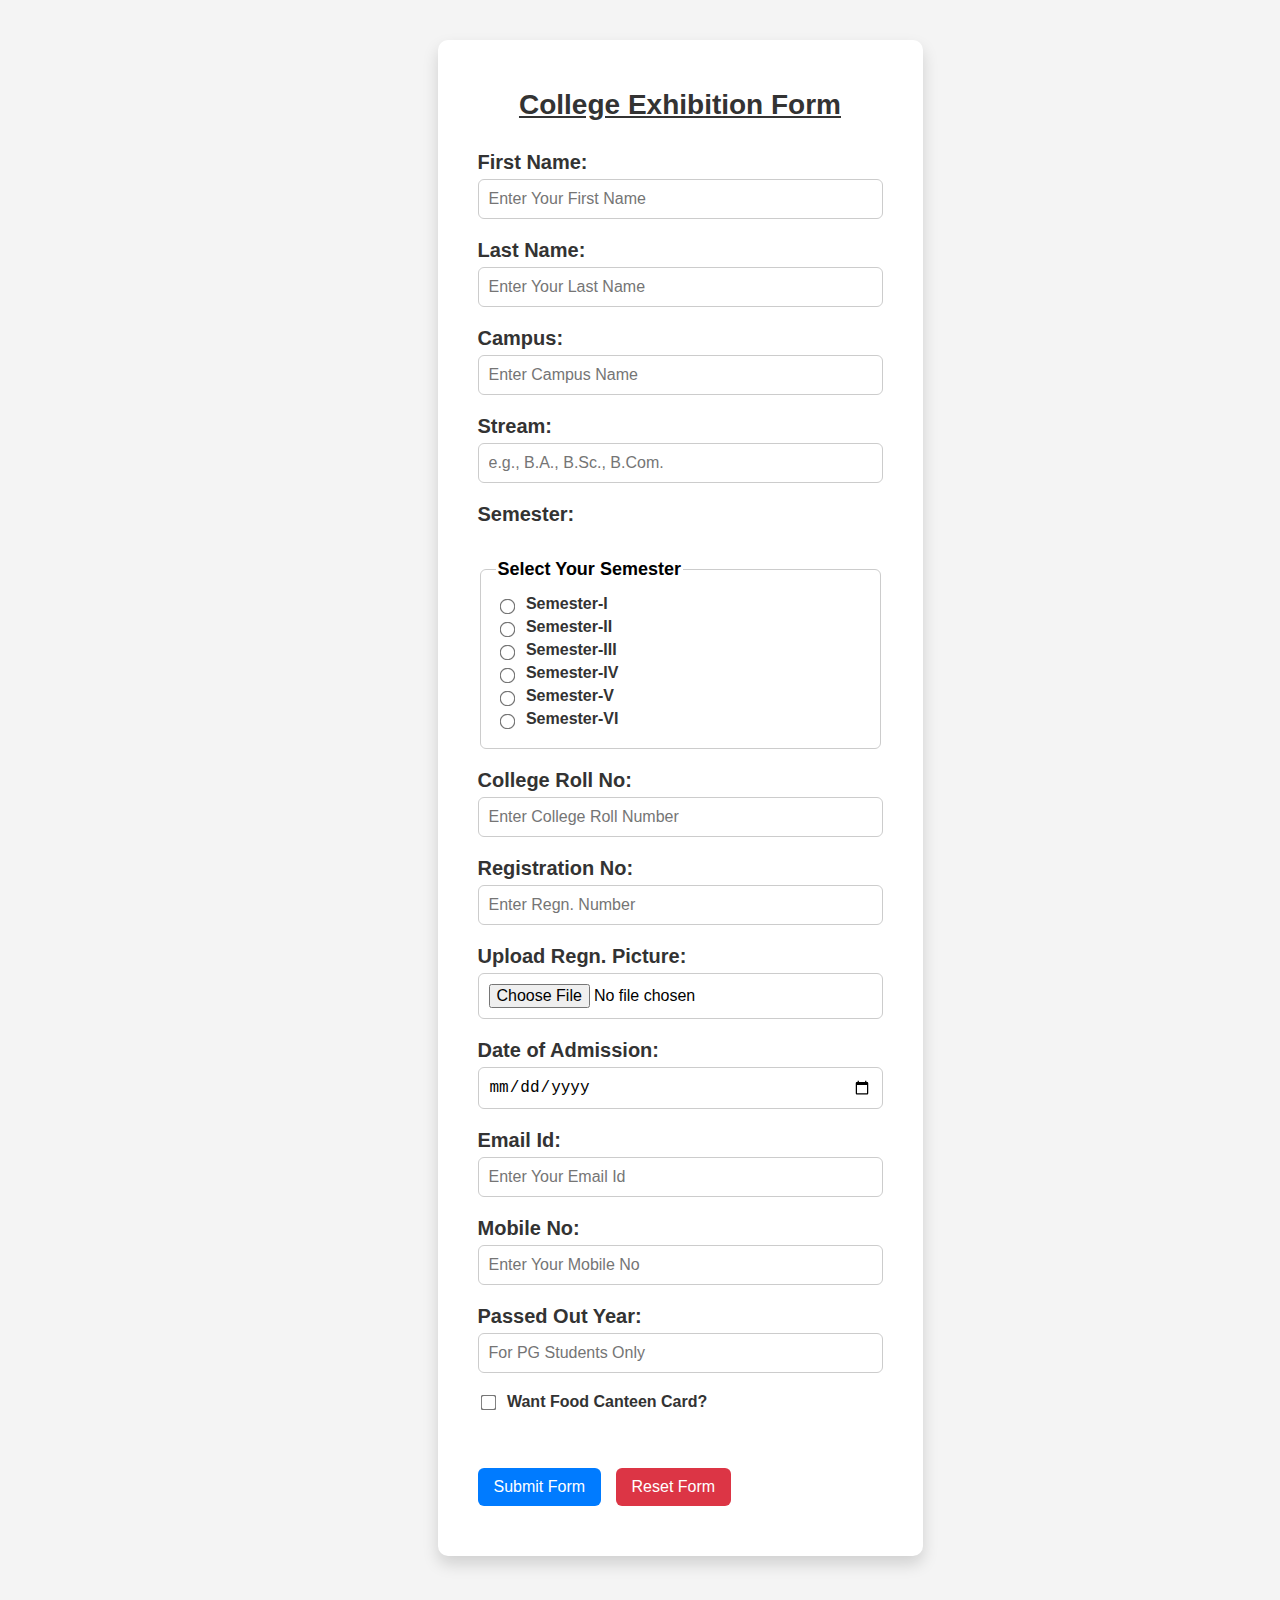
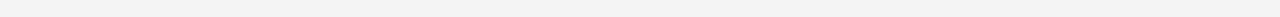
<file: index.html>
<!DOCTYPE html>
<html lang="en">

<head>
    <meta charset="UTF-8">
    <meta name="viewport" content="width=device-width, initial-scale=1.0">
    <title>HTML Form</title>
    <link rel="stylesheet" href="style.css">
</head>

<body>
    <header>

    </header>
    <main>
        <div>
            <form action="" method="post" class="form-example">
                <h1><u>College Exhibition Form</u></h1>

                <!-- First Name -->
                <div class="form-example">
                    <label for="first_name" style="font-size: 20px;"><b>First Name:</b></label>
                    <input type="text" name="first_name" id="first_name" placeholder="Enter Your First Name" inputmode="text" autocomplete="given-name" autocapitalize="words" required>
                </div>

                <!-- Last Name -->
                <div class="form-example">
                    <label for="last_name" style="font-size: 20px;"><b>Last Name:</b></label>
                    <input type="text" name="last_name" id="last_name" placeholder="Enter Your Last Name" inputmode="text" autocomplete="family-name" autocapitalize="words" required>
                </div>

                <!-- Campus Details -->
                <div class="form-example">
                    <label for="campus_name" style="font-size: 20px;"><b>Campus:</b></label>
                    <input type="text" name="campus_name" id="campus_name" placeholder="Enter Campus Name" required>
                </div>

                <!-- Stream Details -->
                <div class="form-example">
                    <label for="stream_name" style="font-size: 20px;"><b>Stream:</b></label>
                    <input type="text" name="stream_name" id="stream_name" placeholder="e.g., B.A., B.Sc., B.Com."
                        required>
                </div>

                <!-- Semester Details Using Radio-->
                <div class="form-example">
                    <label style="font-size: 20px;"><b>Semester:</b></label><br>
                    <fieldset>
                        <legend>Select Your Semester</legend>
                        <label for="semester_i">
                            <input type="radio" value="Semester I" name="semester" id="semester_i" class="sem" required>
                            Semester-I
                        </label>
                        <label for="semester_ii">
                            <input type="radio" value="Semester II" name="semester" id="semester_ii" class="sem">
                            Semester-II
                        </label>
                        <label for="semester_iii">
                            <input type="radio" value="Semester III" name="semester" id="semester_iii" class="sem">
                            Semester-III
                        </label>
                        <label for="semester_iv">
                            <input type="radio" value="Semester IV" name="semester" id="semester_iv" class="sem">
                            Semester-IV
                        </label>
                        <label for="semester_v">
                            <input type="radio" value="Semester V" name="semester" id="semester_v" class="sem">
                            Semester-V
                        </label>
                        <label for="semester_vi">
                            <input type="radio" value="Semester VI" name="semester" id="semester_vi" class="sem">
                            Semester-VI
                        </label>
                    </fieldset>
                </div>

                <!-- Roll Number -->
                <div class="form-example">
                    <label for="roll_no" style="font-size: 20px;"><b>College Roll No:</b></label>
                    <input type="number" name="roll_no" id="roll_no" placeholder="Enter College Roll Number" required>
                </div>

                <!-- Registration Number -->
                <div class="form-example">
                    <label for="regn_no" style="font-size: 20px;"><b>Registration No:</b></label>
                    <input type="number" name="regn_no" id="regn_no" placeholder="Enter Regn. Number" required>
                </div>

                <!-- Upload Registration Picture -->
                <div class="form-example">
                    <label for="regn_pic" style="font-size: 20px;"><b>Upload Regn. Picture:</b></label>
                    <input type="file" name="regn_pic" id="regn_pic" accept="image/png, image/jpeg" required>
                </div>

                <!-- Admission Date -->
                <div class="form-example">
                    <label for="admission_date" style="font-size: 20px;"><b>Date of Admission:</b></label>
                    <input type="date" name="admission_date" id="admission_date" required>
                </div>

                <!-- Email ID -->
                <div class="form-example">
                    <label for="email_id" style="font-size: 20px;"><b>Email Id:</b></label>
                    <input type="email" name="email_id" id="email_id" placeholder="Enter Your Email Id" required>
                </div>

                <!-- Mobile Number -->
                <div class="form-example">
                    <label for="mobile_no" style="font-size: 20px;"><b>Mobile No:</b></label>
                    <input type="tel" name="mobile_no" id="mobile_no" pattern="[0-9]{10}" title="Enter a 10-digit mobile number" placeholder="Enter Your Mobile No" required>
                </div>

                <!-- For PG Students Only -->
                <div class="form-example">
                    <label for="passing_year" style="font-size: 20px;"><b>Passed Out Year:</b></label>
                    <input type="number" name="passing_year" id="passing_year" placeholder="For PG Students Only">
                </div>

                <!-- Food Canteen Card? -->
                <div class="form-example">
                    <label for="foodcanteen">
                    <input type="checkbox" name="Canteen_Card" id="foodcanteen" class="food"> Want Food Canteen Card?</label>
                </div>

                <br><br>
                <div class="form-example">
                    <!-- Submit Button -->
                    <input type="submit" value="Submit Form">
                    <!-- Reset Button -->
                    <input type="reset" value="Reset Form">
                </div>
            </form>
        </div>
    </main>
    <footer>

    </footer>
</body>

</html>
</file>
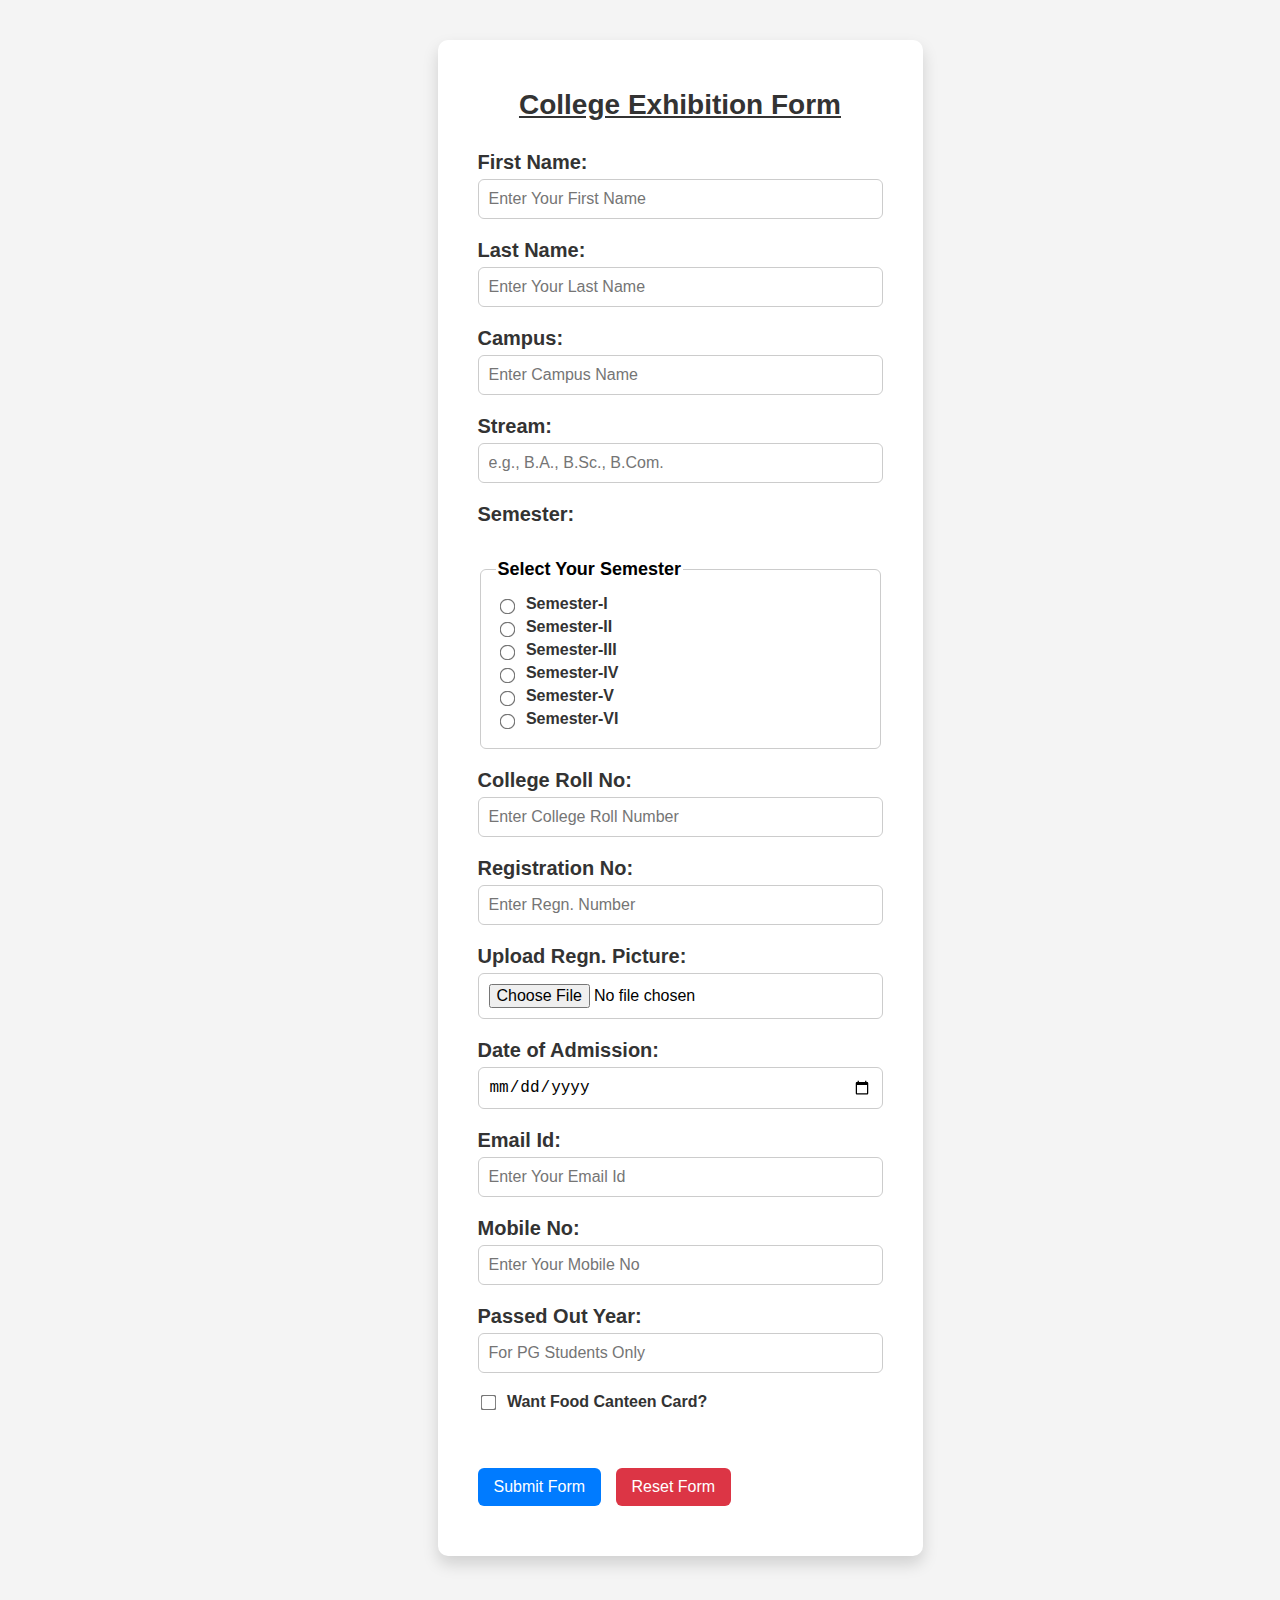
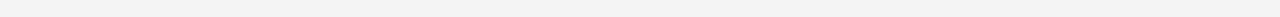
<file: form_index.html>
<!DOCTYPE html>
<html lang="en">

<head>
    <meta charset="UTF-8">
    <meta name="viewport" content="width=device-width, initial-scale=1.0">
    <title>HTML Form</title>
    <link rel="stylesheet" href="style.css">
</head>

<body>
    <header>

    </header>
    <main>
        <div>
            <form action="" method="post" class="form-example">
                <h1><u>College Exhibition Form</u></h1>

                <!-- First Name -->
                <div class="form-example">
                    <label for="first_name" style="font-size: 20px;"><b>First Name:</b></label>
                    <input type="text" name="first_name" id="first_name" placeholder="Enter Your First Name" required>
                </div>

                <!-- Last Name -->
                <div class="form-example">
                    <label for="last_name" style="font-size: 20px;"><b>Last Name:</b></label>
                    <input type="text" name="last_name" id="last_name" placeholder="Enter Your Last Name" required>
                </div>

                <!-- Campus Details -->
                <div class="form-example">
                    <label for="campus_name" style="font-size: 20px;"><b>Campus:</b></label>
                    <input type="text" name="campus_name" id="campus_name" placeholder="Enter Campus Name" required>
                </div>

                <!-- Stream Details -->
                <div class="form-example">
                    <label for="stream_name" style="font-size: 20px;"><b>Stream:</b></label>
                    <input type="text" name="stream_name" id="stream_name" placeholder="e.g., B.A., B.Sc., B.Com."
                        required>
                </div>

                <!-- Semester Details Using Radio-->
                <div class="form-example">
                    <label style="font-size: 20px;"><b>Semester:</b></label><br>
                    <fieldset>
                        <legend>Select Your Semester</legend>
                        <label for="semester_i">
                            <input type="radio" value="Semester I" name="semester" id="semester_i" class="sem" required>
                            Semester-I
                        </label>
                        <label for="semester_ii">
                            <input type="radio" value="Semester II" name="semester" id="semester_ii" class="sem">
                            Semester-II
                        </label>
                        <label for="semester_iii">
                            <input type="radio" value="Semester III" name="semester" id="semester_iii" class="sem">
                            Semester-III
                        </label>
                        <label for="semester_iv">
                            <input type="radio" value="Semester IV" name="semester" id="semester_iv" class="sem">
                            Semester-IV
                        </label>
                        <label for="semester_v">
                            <input type="radio" value="Semester V" name="semester" id="semester_v" class="sem">
                            Semester-V
                        </label>
                        <label for="semester_vi">
                            <input type="radio" value="Semester VI" name="semester" id="semester_vi" class="sem">
                            Semester-VI
                        </label>
                    </fieldset>
                </div>

                <!-- Roll Number -->
                <div class="form-example">
                    <label for="roll_no" style="font-size: 20px;"><b>College Roll No:</b></label>
                    <input type="number" name="roll_no" id="roll_no" placeholder="Enter College Roll Number" required>
                </div>

                <!-- Registration Number -->
                <div class="form-example">
                    <label for="regn_no" style="font-size: 20px;"><b>Registration No:</b></label>
                    <input type="number" name="regn_no" id="regn_no" placeholder="Enter Regn. Number" required>
                </div>

                <!-- Upload Registration Picture -->
                <div class="form-example">
                    <label for="regn_pic" style="font-size: 20px;"><b>Upload Regn. Picture:</b></label>
                    <input type="file" name="regn_pic" id="regn_pic" accept="image/png, image/jpeg" required>
                </div>

                <!-- Admission Date -->
                <div class="form-example">
                    <label for="admission_date" style="font-size: 20px;"><b>Date of Admission:</b></label>
                    <input type="date" name="admission_date" id="admission_date" required>
                </div>

                <!-- Email ID -->
                <div class="form-example">
                    <label for="email_id" style="font-size: 20px;"><b>Email Id:</b></label>
                    <input type="email" name="email_id" id="email_id" placeholder="Enter Your Email Id" required>
                </div>

                <!-- Mobile Number -->
                <div class="form-example">
                    <label for="mobile_no" style="font-size: 20px;"><b>Mobile No:</b></label>
                    <input type="tel" name="mobile_no" id="mobile_no" pattern="[0-9]{10}" title="Enter a 10-digit mobile number" placeholder="Enter Your Mobile No" required>
                </div>

                <!-- For PG Students Only -->
                <div class="form-example">
                    <label for="passing_year" style="font-size: 20px;"><b>Passed Out Year:</b></label>
                    <input type="number" name="passing_year" id="passing_year" placeholder="For PG Students Only">
                </div>

                <!-- Food Canteen Card? -->
                <div class="form-example">
                    <label for="foodcanteen">
                    <input type="checkbox" name="Canteen_Card" id="foodcanteen" class="food"> Want Food Canteen Card?</label>
                </div>

                <br><br>
                <div class="form-example">
                    <!-- Submit Button -->
                    <input type="submit" value="Submit Form">
                    <!-- Reset Button -->
                    <input type="reset" value="Reset Form">
                </div>
            </form>
        </div>
    </main>
    <footer>

    </footer>
</body>

</html>
</file>
<file: style.css>
/* Apply to the whole page */
body {
    font-family: Arial, sans-serif;
    background: #f4f4f4;
    margin: 0;
    padding: 0;
}

/* Center the form */
main {
    display: flex;
    justify-content: center;
    align-items: center;
    padding: 40px 10px;
}

/* Form container */
form {
    background: #fff;
    padding: 30px 40px;
    border-radius: 10px;
    box-shadow: 0 8px 16px rgba(0,0,0,0.15);
    width: 100%;
    max-width: 600px;
}

/* Form title */
form h1 {
    text-align: center;
    margin-bottom: 30px;
    font-size: 28px;
    color: #333;
}

/* Each input section */
.form-example {
    margin-bottom: 20px;
}

/* Label styling */
label {
    display: block;
    font-weight: bold;
    margin-bottom: 5px;
    color: #333;
}

/* Input styling */
input[type="text"],
input[type="number"],
input[type="email"],
input[type="tel"],
input[type="date"],
input[type="file"] {
    width: 100%;
    padding: 10px;
    border: 1px solid #ccc;
    border-radius: 6px;
    font-size: 16px;
    box-sizing: border-box;
}

/* Radio buttons and checkbox */
input[type="radio"],
input[type="checkbox"] {
    margin-right: 8px;
    transform: scale(1.2);
    vertical-align: middle;
}

/* Fieldset styling */
fieldset {
    border: 1px solid #ccc;
    border-radius: 6px;
    padding: 15px;
    margin-top: 10px;
}

legend {
    font-size: 18px;
    font-weight: bold;
}

/* Buttons */
input[type="submit"],
input[type="reset"] {
    background-color: #007bff;
    color: white;
    padding: 10px 16px;
    border: none;
    border-radius: 6px;
    font-size: 16px;
    cursor: pointer;
    margin-right: 10px;
    transition: background-color 0.3s ease;
}

input[type="reset"] {
    background-color: #dc3545;
}

input[type="submit"]:hover {
    background-color: #0056b3;
}

input[type="reset"]:hover {
    background-color: #c82333;
}
</file>
